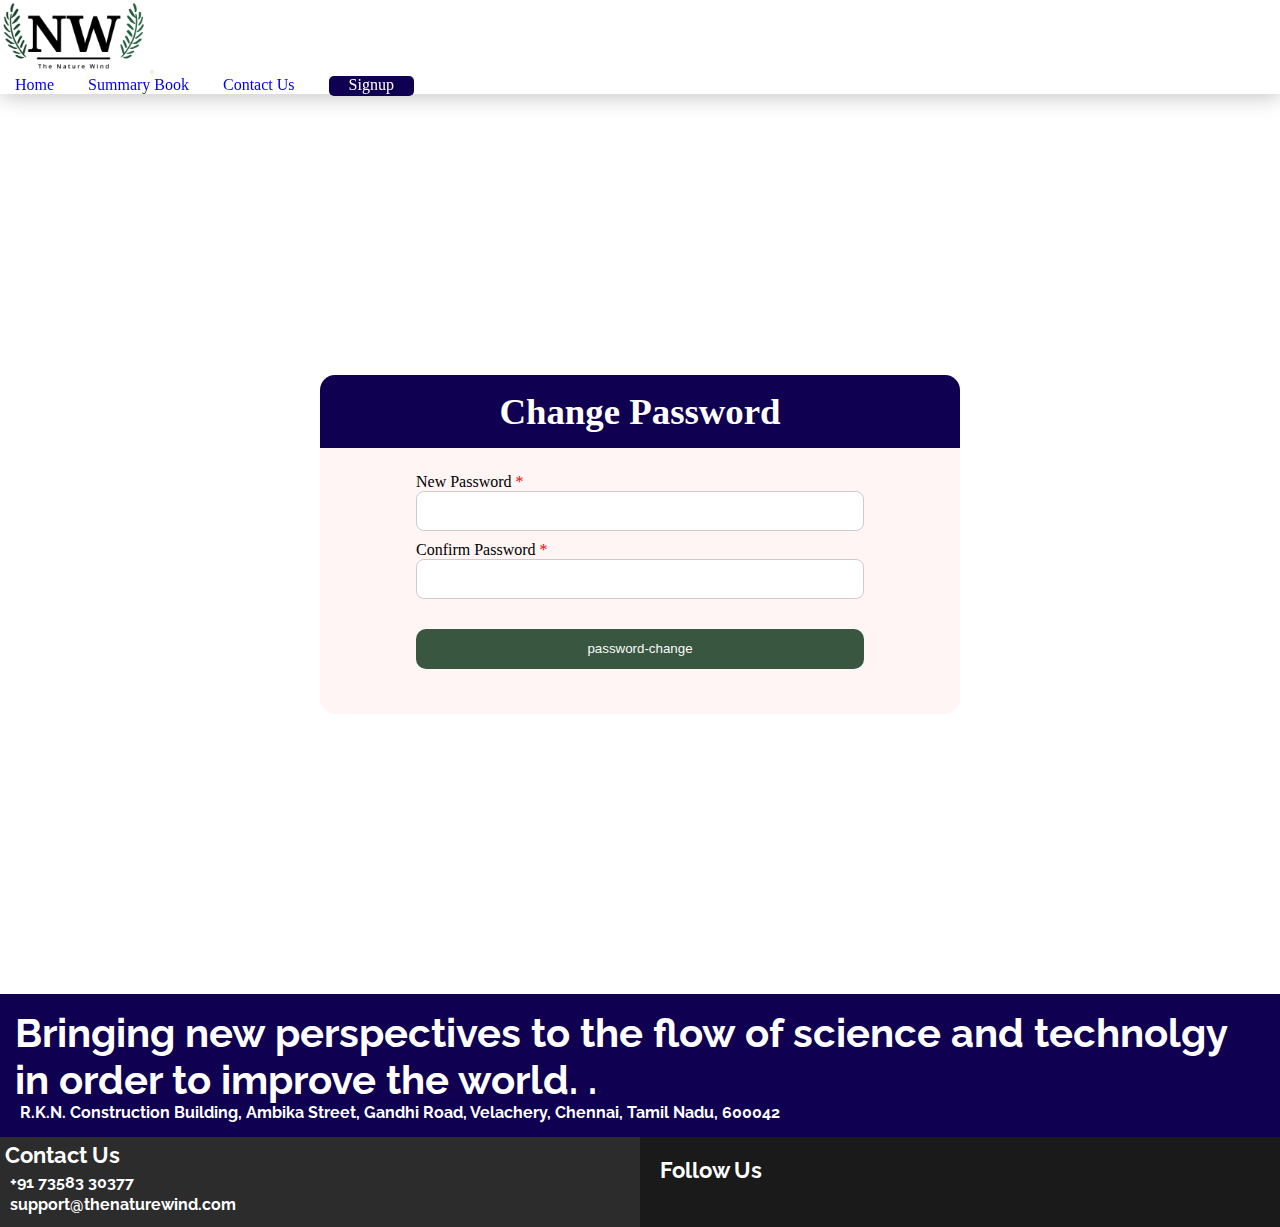
<file: changepassword.html>
<html>
    <head>
		<meta charset="UTF-8" />
		<meta http-equiv="X-UA-Compatible" content="IE=edge" />
		<meta name="viewport" content="width=device-width, initial-scale=1.0" />
		<title>theNatureWind</title>
		<!-- favicon -->
		<link
			rel="shortcut icon"
			type="image/x-icon"
			href=" Images/favicon.ico"
		/>
		<!-- CSS files -->
		<link rel="stylesheet" href=" CSS/common.css" />
		<link rel="stylesheet" href="CSS/form.css" />
		<!-- bootstrap -->
		<link href="https://cdn.jsdelivr.net/npm/bootstrap@5.1.3/dist/css/bootstrap.min.css" rel="stylesheet" integrity="sha384-1BmE4kWBq78iYhFldvKuhfTAU6auU8tT94WrHftjDbrCEXSU1oBoqyl2QvZ6jIW3" crossorigin="anonymous">
		<script src="https://cdn.jsdelivr.net/npm/bootstrap@5.1.3/dist/js/bootstrap.bundle.min.js" integrity="sha384-ka7Sk0Gln4gmtz2MlQnikT1wXgYsOg+OMhuP+IlRH9sENBO0LRn5q+8nbTov4+1p" crossorigin="anonymous"></script>
		<link rel="stylesheet" href="https://cdn.jsdelivr.net/npm/bootstrap-icons@1.8.1/font/bootstrap-icons.css">
		<!-- fontawesome -->
		<link
			rel="stylesheet"
			href="https://pro.fontawesome.com/releases/v5.10.0/css/all.css"
			integrity="sha384-AYmEC3Yw5cVb3ZcuHtOA93w35dYTsvhLPVnYs9eStHfGJvOvKxVfELGroGkvsg+p"
			crossorigin="anonymous"
		/>
		<!-- google fonts -->
		<link rel="preconnect" href="https://fonts.googleapis.com" />
		<link rel="preconnect" href="https://fonts.gstatic.com" crossorigin />
		<link href="https://fonts.googleapis.com/css2?family=Cormorant+Garamond:wght@700&family=Playfair+Display:wght@400;700&family=Raleway:wght@100&family=Sacramento&family=Sirin+Stencil&display=swap" rel="stylesheet" />
		
		<!-- JS links -->
		<script src="JS/import.js"></script>
    </head>
    <body>
        <nav class="navbar navbar-expand-lg navbar-light ">
			<div class="container-fluid">
				<!-- Logo -->
			
				<a href="/" class="navbar-brand">
					<img src="Images/transparentlogo.png" alt="logo" class="logo d-inline-block align-text-top"   />
				</a>
			
			<button class="navbar-toggler" type="button" data-bs-toggle="collapse" data-bs-target="#navbarNavDropdown" aria-controls="navbarNavDropdown" aria-expanded="false" aria-label="Toggle navigation">
				<i class="fa fa-bars fa-2x"></i>
			</button>
			<div class="collapse navbar-collapse " id="navbarNavDropdown" style="flex-grow:unset;">
				<div class="navbar-nav d-flex">
				<a href="/" class="links nav-link"> Home </a>
				<a href="summaryBook.html" class="links nav-link"> Summary Book </a>
				<a href="contactUs.html" class="links nav-link"> Contact Us </a>
				<a href="signUp.html" class="links login nav-link last">Signup</a>
				</div>
				
			</div>
			</div>
		</nav>
		<!-- Body of Website -->
		<div class="body">
			<div class="content">
				<div class="account">
					<div class="heading">
						<h3>Change Password</h3>
					</div>
					<form action="#">
						<div class="pass">
							<label for="password">New Password <span class="required">*</span></label>
							<input type="password" name="password" required>
						</div>
						<div class="conpass">
							<label for="confirmPassword" >Confirm Password <span class="required">*</span> </label>
							<input type="password" name="confirmPassword" required>
						</div>

						<div class="submit">
							<input type="submit" value="password-change" />
						</div>
					</form>
				</div>
			</div>
		</div>

		<!--Footer of website-->
		<div data-include="footer.html"></div>

    </body>
</html>
</file>
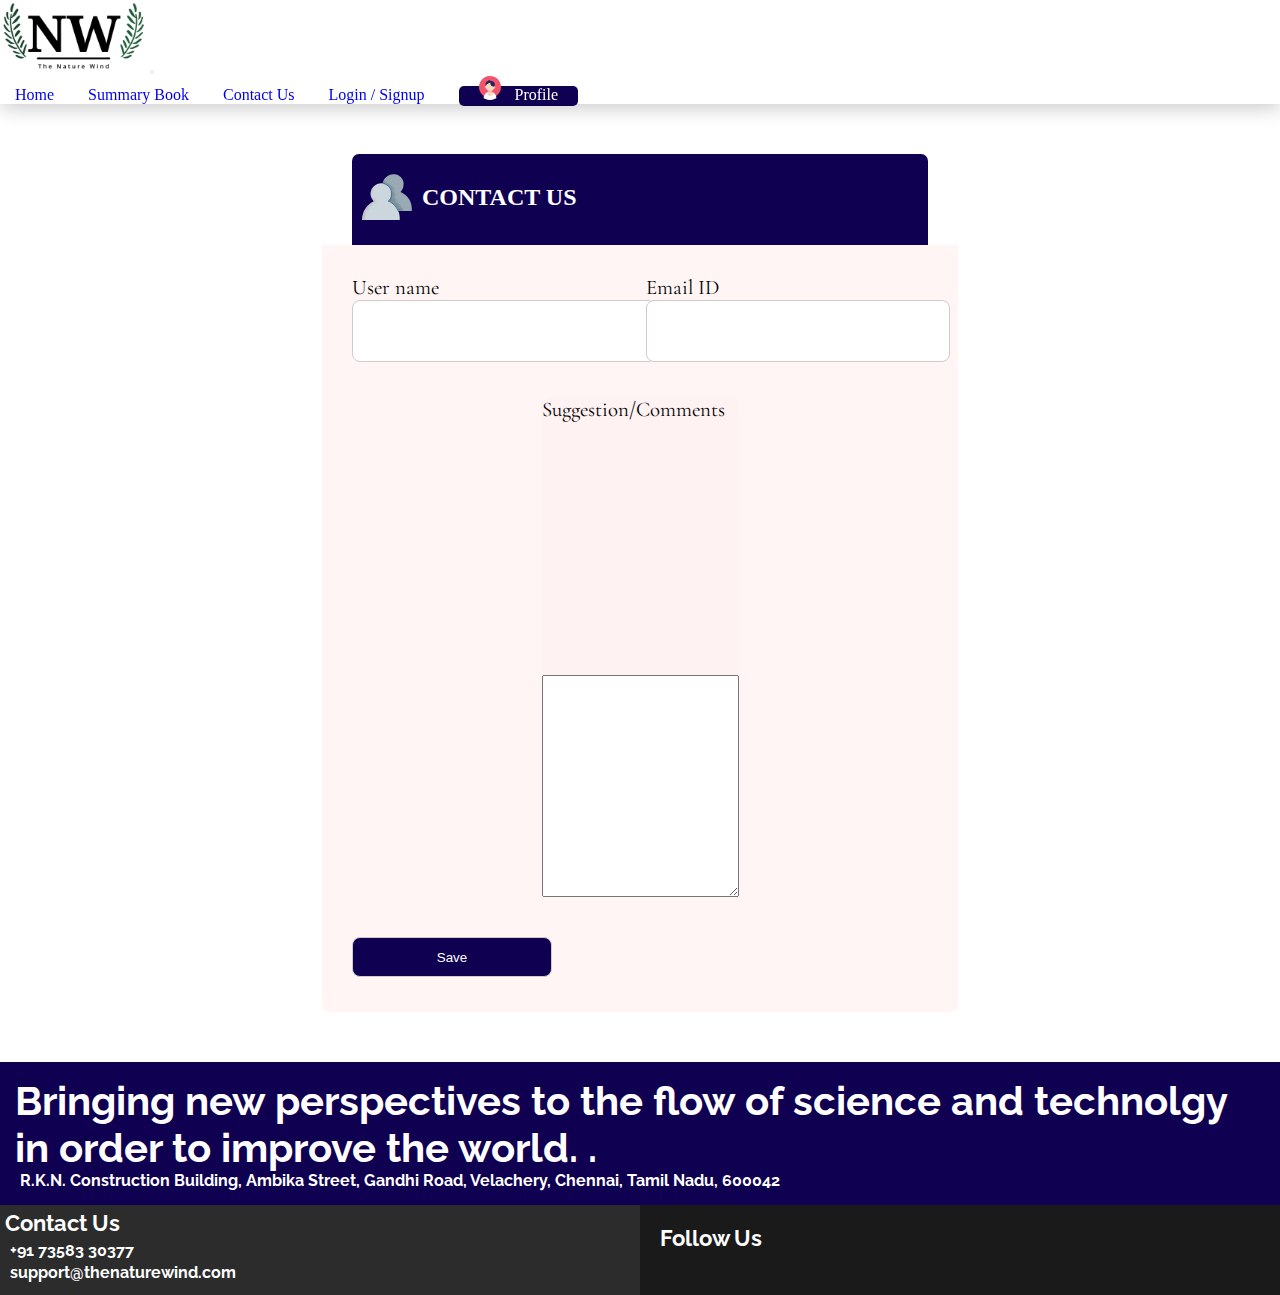
<file: contactUs.html>
<!DOCTYPE html>
<html lang="en">
	<head>
		<meta charset="UTF-8" />
		<meta http-equiv="X-UA-Compatible" content="IE=edge" />
		<meta name="viewport" content="width=device-width, initial-scale=1.0" />
		<title>theNatureWind</title>
		<!-- favicon -->
		<link
			rel="shortcut icon"
			type="image/x-icon"
			href=" Images/favicon.ico"
		/>
		<!-- CSS files -->
		<link rel="stylesheet" href=" CSS/common.css" />
		<link rel="stylesheet" href=" CSS/contactUs.css" />
		<!-- bootstrap -->
		<link href="https://cdn.jsdelivr.net/npm/bootstrap@5.1.3/dist/css/bootstrap.min.css" rel="stylesheet" integrity="sha384-1BmE4kWBq78iYhFldvKuhfTAU6auU8tT94WrHftjDbrCEXSU1oBoqyl2QvZ6jIW3" crossorigin="anonymous">
		<script src="https://cdn.jsdelivr.net/npm/bootstrap@5.1.3/dist/js/bootstrap.bundle.min.js" integrity="sha384-ka7Sk0Gln4gmtz2MlQnikT1wXgYsOg+OMhuP+IlRH9sENBO0LRn5q+8nbTov4+1p" crossorigin="anonymous"></script>
		
		<!-- fontawesome -->
		<link
			rel="stylesheet"
			href="https://pro.fontawesome.com/releases/v5.10.0/css/all.css"
			integrity="sha384-AYmEC3Yw5cVb3ZcuHtOA93w35dYTsvhLPVnYs9eStHfGJvOvKxVfELGroGkvsg+p"
			crossorigin="anonymous"
		/>
		<!-- google fonts -->
		<link rel="preconnect" href="https://fonts.googleapis.com" />
		<link rel="preconnect" href="https://fonts.gstatic.com" crossorigin />
		<link
			href="https://fonts.googleapis.com/css2?family=Cormorant+Garamond:wght@700&family=Playfair+Display:wght@400;700&family=Raleway:wght@100&family=Sacramento&family=Sirin+Stencil&display=swap"
			rel="stylesheet"
		/>
		<!-- JS links -->
		<script src="JS/import.js"></script>
	</head>
	<body>
		<!-- Header of Website -->
		<nav class="navbar navbar-expand-lg navbar-light ">
			<div class="container-fluid">
				<!-- Logo -->
			
				<a href="/" class="navbar-brand">
					<img src="Images/transparentlogo.png" alt="logo" class="logo d-inline-block align-text-top"   />
				</a>
			
			<button class="navbar-toggler" type="button" data-bs-toggle="collapse" data-bs-target="#navbarNavDropdown" aria-controls="navbarNavDropdown" aria-expanded="false" aria-label="Toggle navigation">
				<i class="fa fa-bars fa-2x"></i>
			</button>
			<div class="collapse navbar-collapse " id="navbarNavDropdown" style="flex-grow:unset;">
				<div class="navbar-nav d-flex">
				<a href="/" class="links nav-link"> Home </a>
				<a href="summaryBook.html" class="links nav-link"> Summary Book </a>
				<a href="contactUs.html" class="links nav-link"> Contact Us </a>
				<a href="signIn.html" class="links login nav-link"> Login / Signup </a>
				<a href="mySummaries.html" class="links profile nav-link">
					<img src=" Images/avatar.svg" alt="profile" class="avatar" width="22px" />
					Profile
				</a>
				</div>
				
			</div>
			</div>
		</nav>
		
		<!-- Body of Website -->
		<div class="body-contactus form">
			<div class="summarybook heading">
				<div>
					<img src="Images/ContactIcon.svg" alt="Contact Icon" />
				<h2>Contact Us</h2>
				</div>
			</div>
			<form action="#" method="get">
				<div class="info">
				<div class="username">
					<label for="name">User name</label>
					<input type="text" name="name" class="input" />
				</div>
				<div class="email">
					<label for="email">Email ID</label>
					<input type="email" name="email" class="input" />
				</div>	
				</div>
				
				<div class="comment">
					<label for="comment">Suggestion/Comments</label>
					<textarea name="comment" class="input"></textarea>
				</div>
				<div class="submit">
					<input type="submit" value="Save"/>
				</div>
			</form>
		</div>

		
		<!-- Footer of Website -->
		<div data-include="footer.html"></div>

	</body>
</html>
</file>
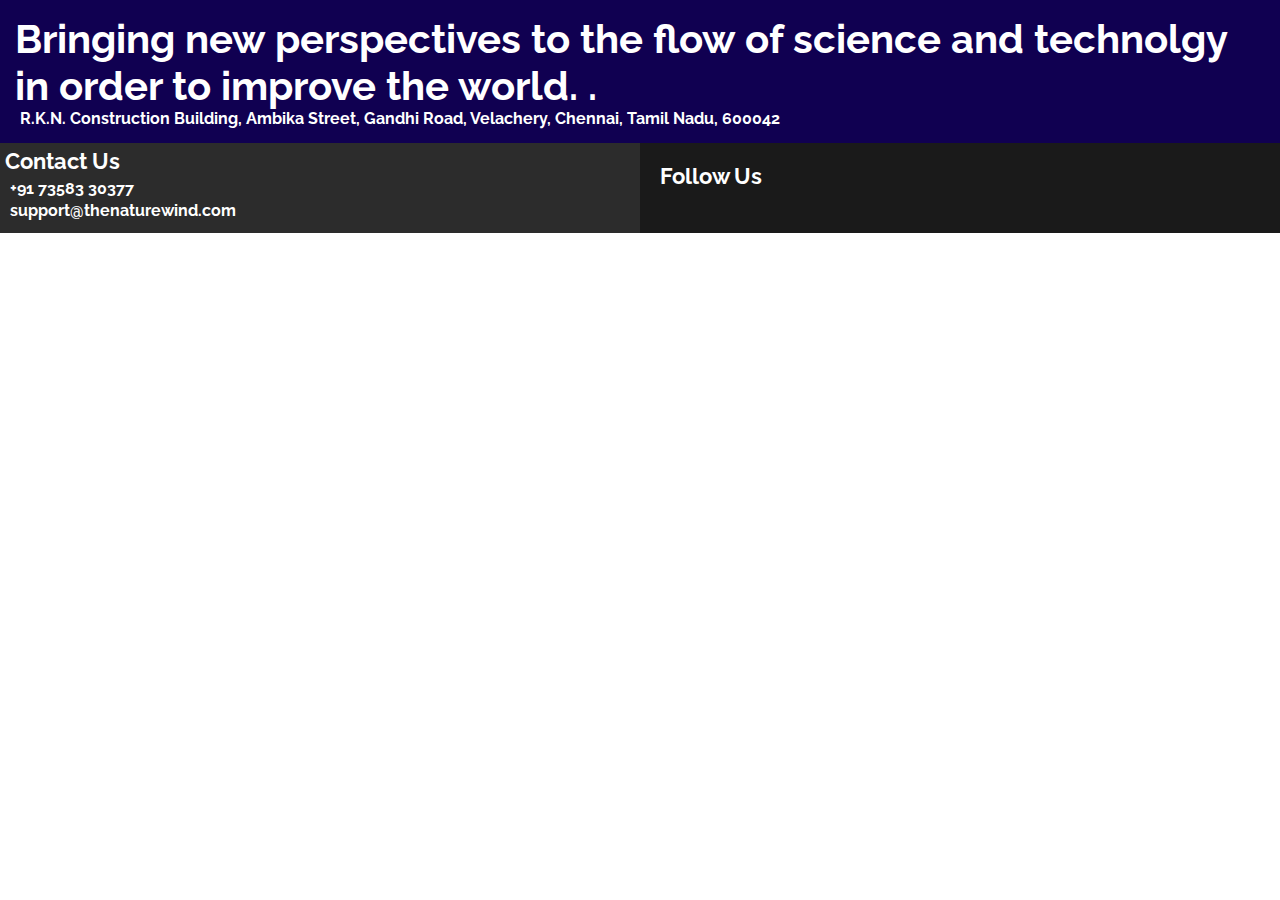
<file: footer.html>
<!DOCTYPE html>
<html lang="en">
	<head>
		<meta charset="UTF-8" />
		<meta http-equiv="X-UA-Compatible" content="IE=edge" />
		<meta name="viewport" content="width=device-width, initial-scale=1.0" />
		<title>theNatureWind</title>
		<!-- favicon -->
		<link
			rel="shortcut icon"
			type="image/x-icon"
			href=" Images/favicon.ico"
		/>
		<!-- CSS files -->
		<link rel="stylesheet" href=" CSS/common.css" />
		<!-- bootstrap -->
		<link href="https://cdn.jsdelivr.net/npm/bootstrap@5.1.3/dist/css/bootstrap.min.css" rel="stylesheet" integrity="sha384-1BmE4kWBq78iYhFldvKuhfTAU6auU8tT94WrHftjDbrCEXSU1oBoqyl2QvZ6jIW3" crossorigin="anonymous">
		<script src="https://cdn.jsdelivr.net/npm/bootstrap@5.1.3/dist/js/bootstrap.bundle.min.js" integrity="sha384-ka7Sk0Gln4gmtz2MlQnikT1wXgYsOg+OMhuP+IlRH9sENBO0LRn5q+8nbTov4+1p" crossorigin="anonymous"></script>
		
		<!-- fontawesome -->
		<link
			rel="stylesheet"
			href="https://pro.fontawesome.com/releases/v5.10.0/css/all.css"
			integrity="sha384-AYmEC3Yw5cVb3ZcuHtOA93w35dYTsvhLPVnYs9eStHfGJvOvKxVfELGroGkvsg+p"
			crossorigin="anonymous"
		/>
		<!-- google fonts -->
		<link rel="preconnect" href="https://fonts.googleapis.com" />
		<link rel="preconnect" href="https://fonts.gstatic.com" crossorigin />
		<link
			href="https://fonts.googleapis.com/css2?family=Cormorant+Garamond:wght@700&family=Playfair+Display:wght@400;700&family=Raleway:wght@100&family=Sacramento&family=Sirin+Stencil&display=swap"
			rel="stylesheet"
		/>
	</head>
	<body>
		<!-- Footer of Website -->
		<div class="footer">
			<!-- Contact Info -->
			<div class="contact">
				<p class="footer-titles">Contact Us</p>
				<p class="mobile">
					<a href="tel:+91 73583 30377">
						<i class="fas fa-phone-alt icon"></i>
						+91 73583 30377
					</a>
				</p>
				<p class="email">
					<a href="mailto:support@thenaturewind.com">
						<i class="fas fa-at icon"></i>
						support@thenaturewind.com
					</a>
				</p>
			</div>
			<!-- Moto and Location -->
			<div class="mid-section">
				<p class="moto">
					Bringing new perspectives to the flow of science and
					technolgy in order to improve the world.  .
				</p>
				<p class="location">
					<a
						href="https://www.google.com/maps/place/RKN+Construction/@12.9843765,80.2287367,17z/data=!3m1!4b1!4m5!3m4!1s0x3a525dede4585dbd:0xa0887272d479084d!8m2!3d12.9843788!4d80.2309665"
					>
						<i class="fas fa-map-marker-alt icon"></i>
						R.K.N. Construction Building, Ambika Street, Gandhi
						Road, Velachery, Chennai, Tamil Nadu, 600042
					</a>
				</p>
			</div>
			<!-- Links to Social Media Platforms -->
			<div class="social-media">
				<p class="footer-titles">Follow Us</p>
				<a
					href="https://www.linkedin.com/company/thenaturewind/"
					class="social"
				>
					<i class="fab fa-linkedin-in"></i>
				</a>
				<a href="#" class="social">
					<i class="fab fa-tumblr"></i>
				</a>
				<a
					href="https://www.facebook.com/thenaturewind/"
					class="social"
				>
					<i class="fab fa-facebook-f"></i>
				</a>
				<a href="#" class="social">
					<i class="fab fa-instagram"></i>
				</a>
			</div>
		</div>
	</body>
</html>
</file>
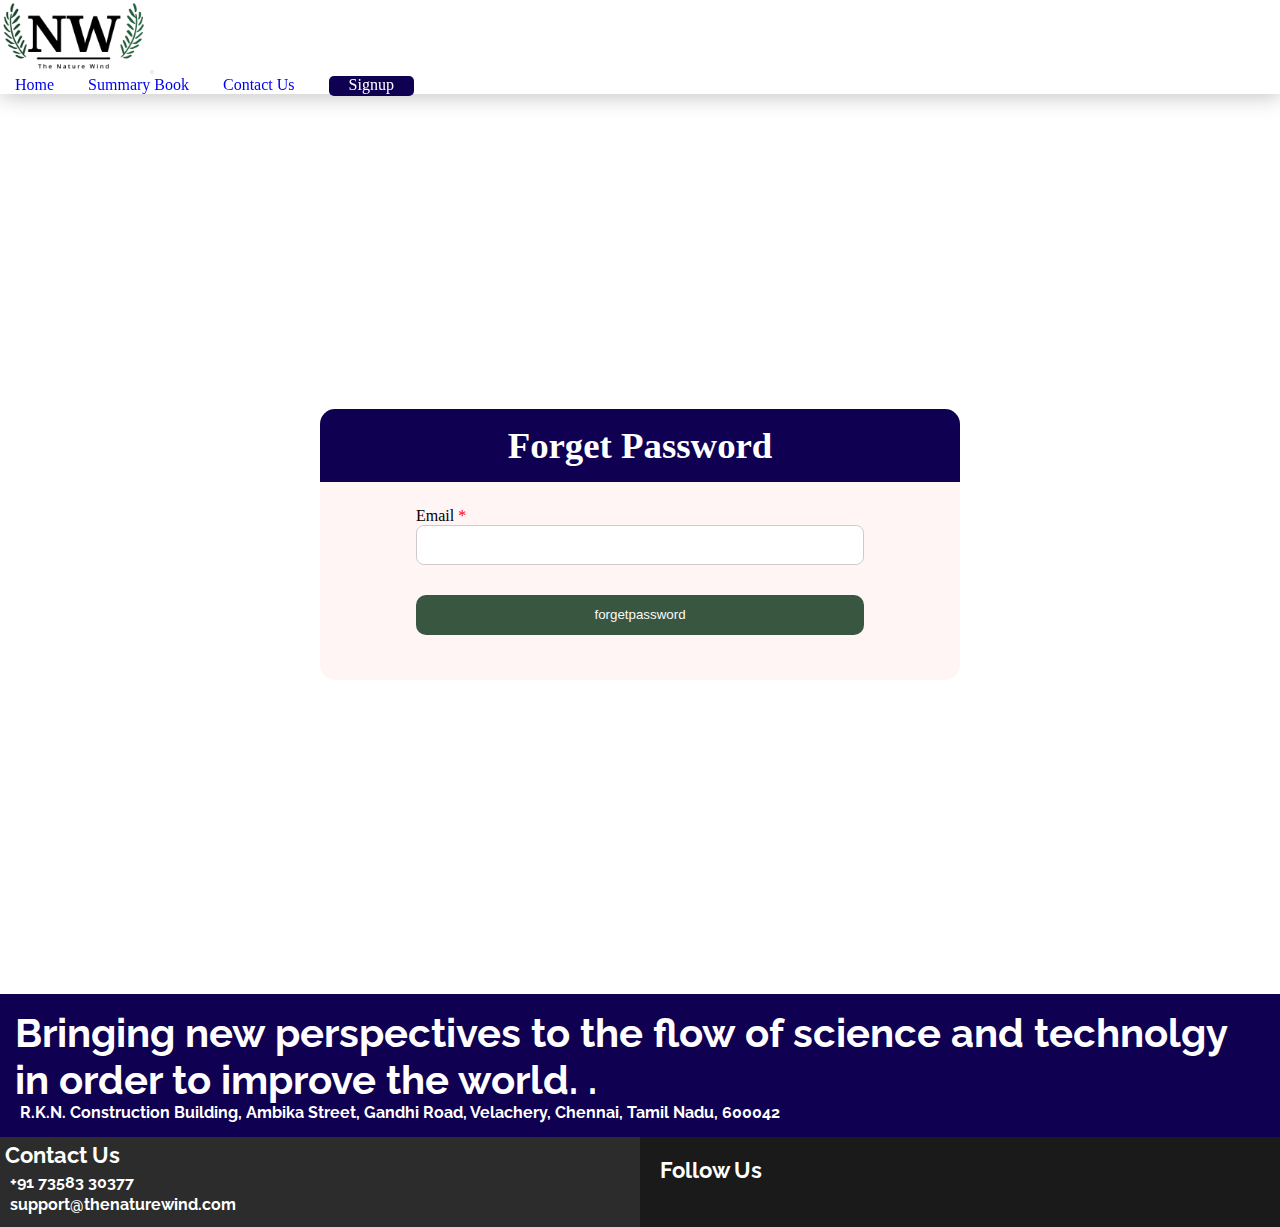
<file: forgetpassword.html>
<html>
    <head>
		<meta charset="UTF-8" />
		<meta http-equiv="X-UA-Compatible" content="IE=edge" />
		<meta name="viewport" content="width=device-width, initial-scale=1.0" />
		<title>theNatureWind</title>
		<!-- favicon -->
		<link
			rel="shortcut icon"
			type="image/x-icon"
			href=" Images/favicon.ico"
		/>
		<!-- CSS files -->
		<link rel="stylesheet" href=" CSS/common.css" />
		<link rel="stylesheet" href="CSS/form.css" />
		<!-- bootstrap -->
		<link href="https://cdn.jsdelivr.net/npm/bootstrap@5.1.3/dist/css/bootstrap.min.css" rel="stylesheet" integrity="sha384-1BmE4kWBq78iYhFldvKuhfTAU6auU8tT94WrHftjDbrCEXSU1oBoqyl2QvZ6jIW3" crossorigin="anonymous">
		<script src="https://cdn.jsdelivr.net/npm/bootstrap@5.1.3/dist/js/bootstrap.bundle.min.js" integrity="sha384-ka7Sk0Gln4gmtz2MlQnikT1wXgYsOg+OMhuP+IlRH9sENBO0LRn5q+8nbTov4+1p" crossorigin="anonymous"></script>
		<link rel="stylesheet" href="https://cdn.jsdelivr.net/npm/bootstrap-icons@1.8.1/font/bootstrap-icons.css">
		<!-- fontawesome -->
		<link
			rel="stylesheet"
			href="https://pro.fontawesome.com/releases/v5.10.0/css/all.css"
			integrity="sha384-AYmEC3Yw5cVb3ZcuHtOA93w35dYTsvhLPVnYs9eStHfGJvOvKxVfELGroGkvsg+p"
			crossorigin="anonymous"
		/>
		<!-- google fonts -->
		<link rel="preconnect" href="https://fonts.googleapis.com" />
		<link rel="preconnect" href="https://fonts.gstatic.com" crossorigin />
		<link href="https://fonts.googleapis.com/css2?family=Cormorant+Garamond:wght@700&family=Playfair+Display:wght@400;700&family=Raleway:wght@100&family=Sacramento&family=Sirin+Stencil&display=swap" rel="stylesheet" />
		
		<!-- JS links -->
		<script src="JS/import.js"></script>
    </head>
    <body>
        <nav class="navbar navbar-expand-lg navbar-light ">
			<div class="container-fluid">
				<!-- Logo -->
			
				<a href="/" class="navbar-brand">
					<img src="Images/transparentlogo.png" alt="logo" class="logo d-inline-block align-text-top"   />
				</a>
			
			<button class="navbar-toggler" type="button" data-bs-toggle="collapse" data-bs-target="#navbarNavDropdown" aria-controls="navbarNavDropdown" aria-expanded="false" aria-label="Toggle navigation">
				<i class="fa fa-bars fa-2x"></i>
			</button>
			<div class="collapse navbar-collapse " id="navbarNavDropdown" style="flex-grow:unset;">
				<div class="navbar-nav d-flex">
				<a href="/" class="links nav-link"> Home </a>
				<a href="summaryBook.html" class="links nav-link"> Summary Book </a>
				<a href="contactUs.html" class="links nav-link"> Contact Us </a>
				<a href="signUp.html" class="links login nav-link last">Signup</a>
				</div>
				
			</div>
			</div>
		</nav>
		<!-- Body of Website -->
		<div class="body">
			<div class="content">
				<div class="account">
					<div class="heading">
						<h3>Forget Password</h3>
					</div>
					<form action="#">
						<div class="email">
							<label for="email"> Email <span class="required">*</span></label>
							<input type="email" name="email" required>
						</div>
						<div class="submit">
							<input type="submit" value="forgetpassword" />
						</div>
					</form>
				</div>
			</div>
		</div>

		<!--Footer of website-->
		<div data-include="footer.html"></div>

    </body>
</html>
</file>
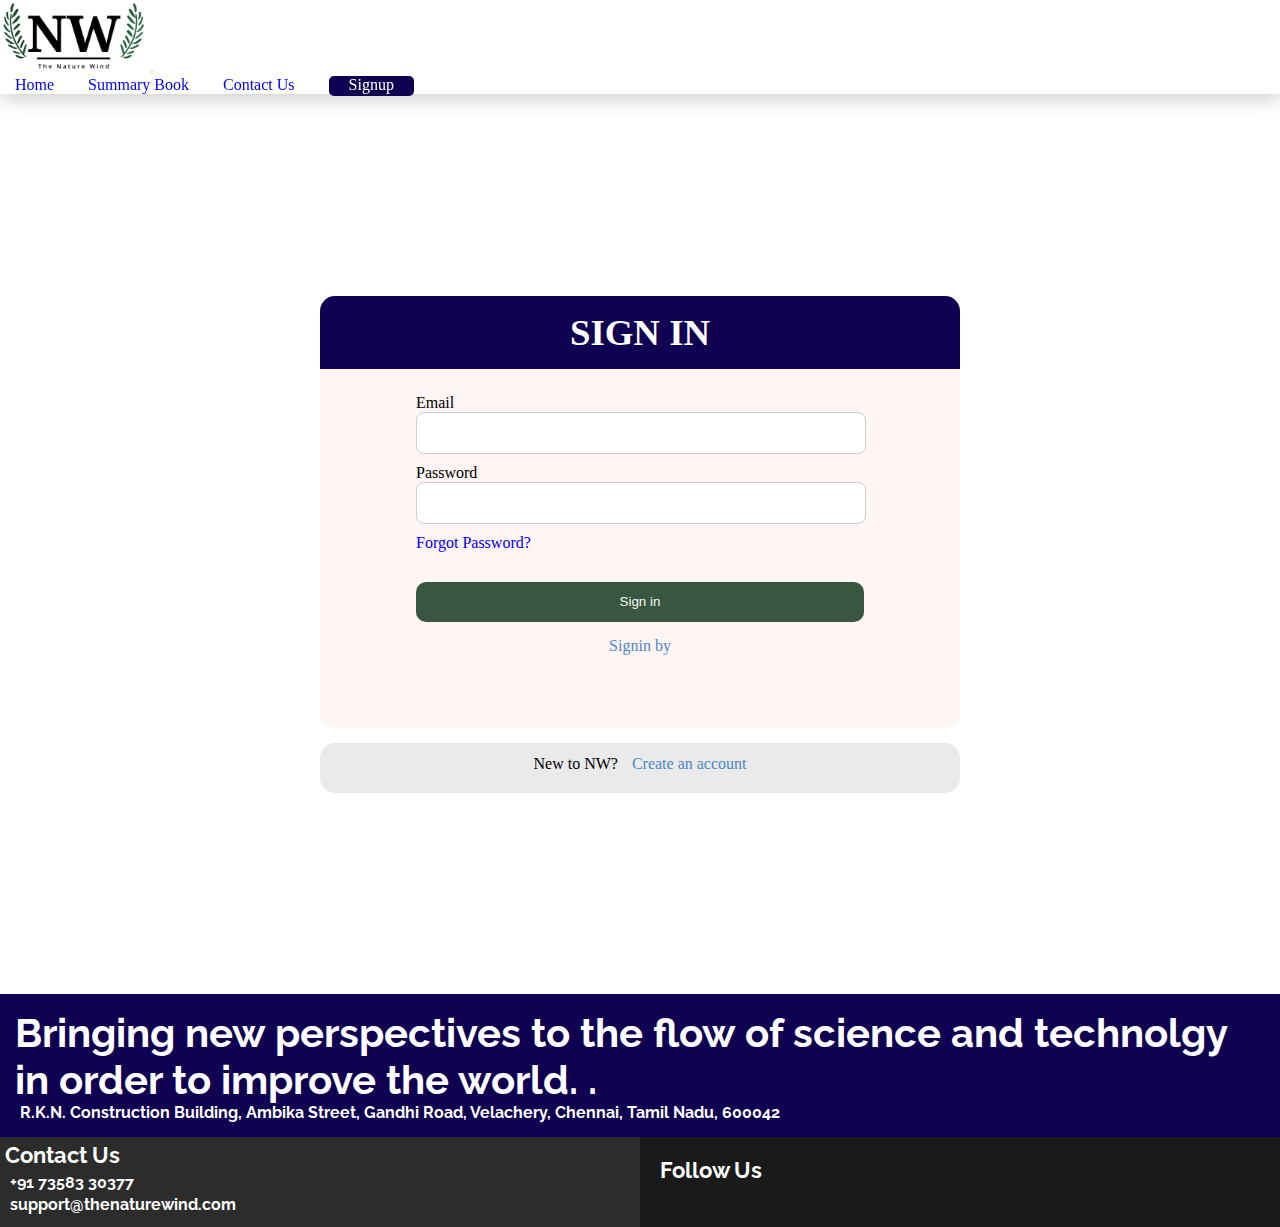
<file: signIn.html>
<!DOCTYPE html>
<html lang="en">
	<head>
		<meta charset="UTF-8" />
		<meta http-equiv="X-UA-Compatible" content="IE=edge" />
		<meta name="viewport" content="width=device-width, initial-scale=1.0" />
		<title>theNatureWind</title>
		<!-- favicon -->
		<link
			rel="shortcut icon"
			type="image/x-icon"
			href=" Images/favicon.ico"
		/>
		<!-- CSS files -->
		<link rel="stylesheet" href=" CSS/common.css" />
		<link rel="stylesheet" href="CSS/form.css" />
		<!-- bootstrap -->
		<link href="https://cdn.jsdelivr.net/npm/bootstrap@5.1.3/dist/css/bootstrap.min.css" rel="stylesheet" integrity="sha384-1BmE4kWBq78iYhFldvKuhfTAU6auU8tT94WrHftjDbrCEXSU1oBoqyl2QvZ6jIW3" crossorigin="anonymous">
		<script src="https://cdn.jsdelivr.net/npm/bootstrap@5.1.3/dist/js/bootstrap.bundle.min.js" integrity="sha384-ka7Sk0Gln4gmtz2MlQnikT1wXgYsOg+OMhuP+IlRH9sENBO0LRn5q+8nbTov4+1p" crossorigin="anonymous"></script>
		<link rel="stylesheet" href="https://cdn.jsdelivr.net/npm/bootstrap-icons@1.8.1/font/bootstrap-icons.css">
		<!-- fontawesome -->
		<link
			rel="stylesheet"
			href="https://pro.fontawesome.com/releases/v5.10.0/css/all.css"
			integrity="sha384-AYmEC3Yw5cVb3ZcuHtOA93w35dYTsvhLPVnYs9eStHfGJvOvKxVfELGroGkvsg+p"
			crossorigin="anonymous"
		/>
		<!-- google fonts -->
		<link rel="preconnect" href="https://fonts.googleapis.com" />
		<link rel="preconnect" href="https://fonts.gstatic.com" crossorigin />
		<link
			href="https://fonts.googleapis.com/css2?family=Cormorant+Garamond:wght@700&family=Playfair+Display:wght@400;700&family=Raleway:wght@100&family=Sacramento&family=Sirin+Stencil&display=swap"
			rel="stylesheet"
		/>
		<!-- JS links -->
		<script src="JS/import.js"></script>
	</head>
	<body>
		<!-- Header of Website -->
		<nav class="navbar navbar-expand-lg navbar-light ">
			<div class="container-fluid">
				<!-- Logo -->
			
				<a href="/" class="navbar-brand">
					<img src="Images/transparentlogo.png" alt="logo" class="logo d-inline-block align-text-top"   />
				</a>
			
			<button class="navbar-toggler" type="button" data-bs-toggle="collapse" data-bs-target="#navbarNavDropdown" aria-controls="navbarNavDropdown" aria-expanded="false" aria-label="Toggle navigation">
				<i class="fa fa-bars fa-2x"></i>
			</button>
			<div class="collapse navbar-collapse " id="navbarNavDropdown" style="flex-grow:unset;">
				<div class="navbar-nav d-flex">
				<a href="/" class="links nav-link"> Home </a>
				<a href="summaryBook.html" class="links nav-link"> Summary Book </a>
				<a href="contactUs.html" class="links nav-link"> Contact Us </a>
				<a href="signUp.html" class="links login nav-link last">Signup</a>
				</div>
				
			</div>
			</div>
		</nav>
		
		<!-- Body of Website -->
		<div class="body">
			<div class="content">
				<div class="account">
					<div class="heading">
					<h3>SIGN IN</h3>
					</div>
					<form action="#">
						<div class="user">
							<label for="userid">Email</label>
							<input type="text" name="userid" >
						</div>
						<div class="pass">
							<label for="password">Password</label>
							<input type="password" name="password" />
						</div>
						<div class="forgot">
							<a href="forgetpassword.html">Forgot Password?</a>
						</div>
						<div class="submit">
							<input type="submit" value="Sign in" />
						</div>
						<div class="signin">
							<p>Signin by</p>
							<div class="icons">
								<a href="#">
									<i class="fab fa-google fa-2x icon"></i>
								</a>
								<a href="#">
									<i class="fab fa-facebook fa-2x icon"></i>
								</a>
								<a href="#">
									<i class="fab fa-linkedin fa-2x icon"></i>
								</a>
							</div>
						</div>
					</form>
				</div>
				<div class="Signup">
					<p>
						New to NW?
						<a href="./signUp.html">Create an account</a>
					</p>
				</div>
			</div>
		</div>
		<!-- Footer of Website -->
		<div data-include="footer.html"></div>
	</body>
</html>
</file>
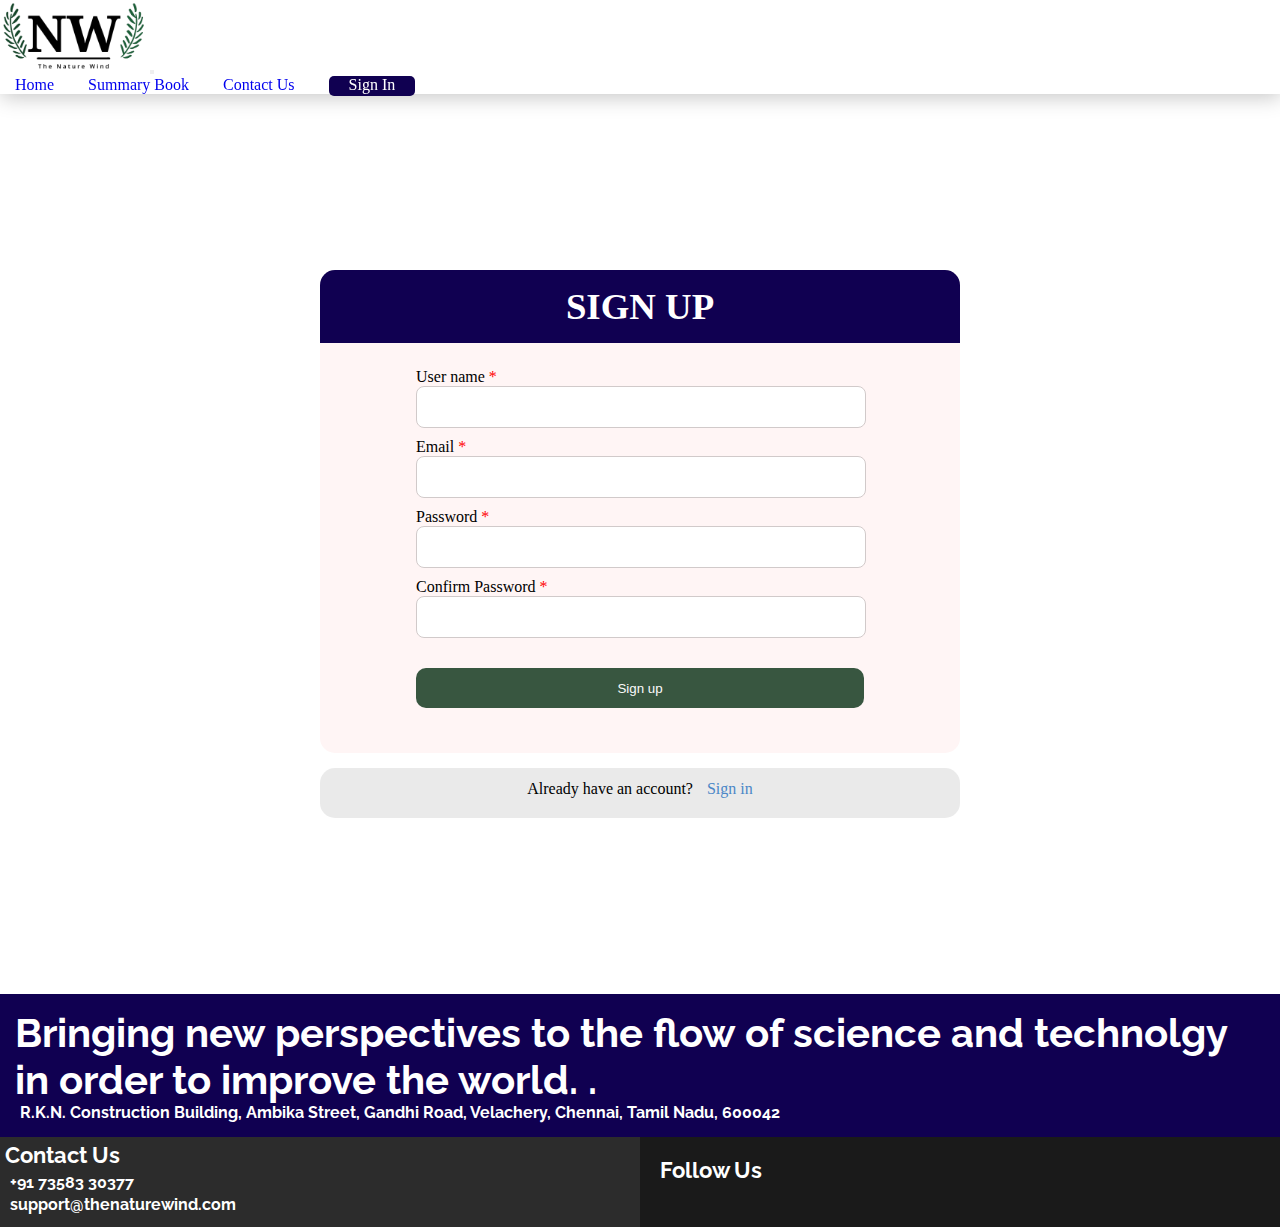
<file: signUp.html>
<!DOCTYPE html>
<html lang="en">
	<head>
		<meta charset="UTF-8" />
		<meta http-equiv="X-UA-Compatible" content="IE=edge" />
		<meta name="viewport" content="width=device-width, initial-scale=1.0" />
		<title>theNatureWind</title>
		<!-- favicon -->
		<link
			rel="shortcut icon"
			type="image/x-icon"
			href=" Images/favicon.ico"
		/>
		<!-- CSS files -->
		<link rel="stylesheet" href=" CSS/common.css" />
		<link rel="stylesheet" href="CSS/form.css" />
		<!-- bootstrap -->
		<link href="https://cdn.jsdelivr.net/npm/bootstrap@5.1.3/dist/css/bootstrap.min.css" rel="stylesheet" integrity="sha384-1BmE4kWBq78iYhFldvKuhfTAU6auU8tT94WrHftjDbrCEXSU1oBoqyl2QvZ6jIW3" crossorigin="anonymous">
		<script src="https://cdn.jsdelivr.net/npm/bootstrap@5.1.3/dist/js/bootstrap.bundle.min.js" integrity="sha384-ka7Sk0Gln4gmtz2MlQnikT1wXgYsOg+OMhuP+IlRH9sENBO0LRn5q+8nbTov4+1p" crossorigin="anonymous"></script>
		
		<!-- fontawesome -->
		<link
			rel="stylesheet"
			href="https://pro.fontawesome.com/releases/v5.10.0/css/all.css"
			integrity="sha384-AYmEC3Yw5cVb3ZcuHtOA93w35dYTsvhLPVnYs9eStHfGJvOvKxVfELGroGkvsg+p"
			crossorigin="anonymous"
		/>
		<!-- google fonts -->
		<link rel="preconnect" href="https://fonts.googleapis.com" />
		<link rel="preconnect" href="https://fonts.gstatic.com" crossorigin />
		<link
			href="https://fonts.googleapis.com/css2?family=Cormorant+Garamond:wght@700&family=Playfair+Display:wght@400;700&family=Raleway:wght@100&family=Sacramento&family=Sirin+Stencil&display=swap"
			rel="stylesheet"
		/>
		<!-- JS links -->
		<script src="JS/import.js"></script>
	</head>
	<body>
		<!-- Header of Website -->
		<nav class="navbar navbar-expand-lg navbar-light ">
			<div class="container-fluid">
				<!-- Logo -->
			
				<a href="/" class="navbar-brand">
					<img src="Images/transparentlogo.png" alt="logo" class="logo d-inline-block align-text-top"   />
				</a>
			
			<button class="navbar-toggler" type="button" data-bs-toggle="collapse" data-bs-target="#navbarNavDropdown" aria-controls="navbarNavDropdown" aria-expanded="false" aria-label="Toggle navigation">
				<i class="fa fa-bars fa-2x"></i>
			</button>
			<div class="collapse navbar-collapse " id="navbarNavDropdown" style="flex-grow:unset;">
				<div class="navbar-nav d-flex">
				<a href="/" class="links nav-link"> Home </a>
				<a href="summaryBook.html" class="links nav-link"> Summary Book </a>
				<a href="contactUs.html" class="links nav-link"> Contact Us </a>
				<a href="signIn.html" class="links login nav-link last">Sign In</a>
				</div>
				
			</div>
			</div>
		</nav>
		<!-- Body of Website -->
		<div class="body">
			
			<div class="content">
				<div class="account">
					<div class="heading">
						<h3>SIGN UP</h3>
					</div>
					<form action="#">
						<div class="user">
							<label for="userid"> User name <span class="required">*</span> </label>
							<input type="text" name="userid" required>
						</div>
						<div class="email">
							<label for="email"> Email <span class="required">*</span></label>
							<input type="email" name="email" required>
						</div>
						<div class="pass">
							<label for="password"> Password <span class="required">*</span></label>
							<input type="password" name="password" required>
						</div>
						<div class="conpass">
							<label for="confirmPassword" >Confirm Password <span class="required">*</span> </label>
							<input type="password" name="confirmPassword" required>
						</div>

						<div class="submit">
							<input type="submit" value="Sign up" />
						</div>
					</form>
				</div>
				<div class="Signin">
					<p>
						Already have an account?
						<a href="./signIn.html">Sign in</a>
					</p>
				</div>
			</div>
		</div>
		<!-- Footer of Website -->
		<div data-include="footer.html"></div>
	</body>
</html>
</file>
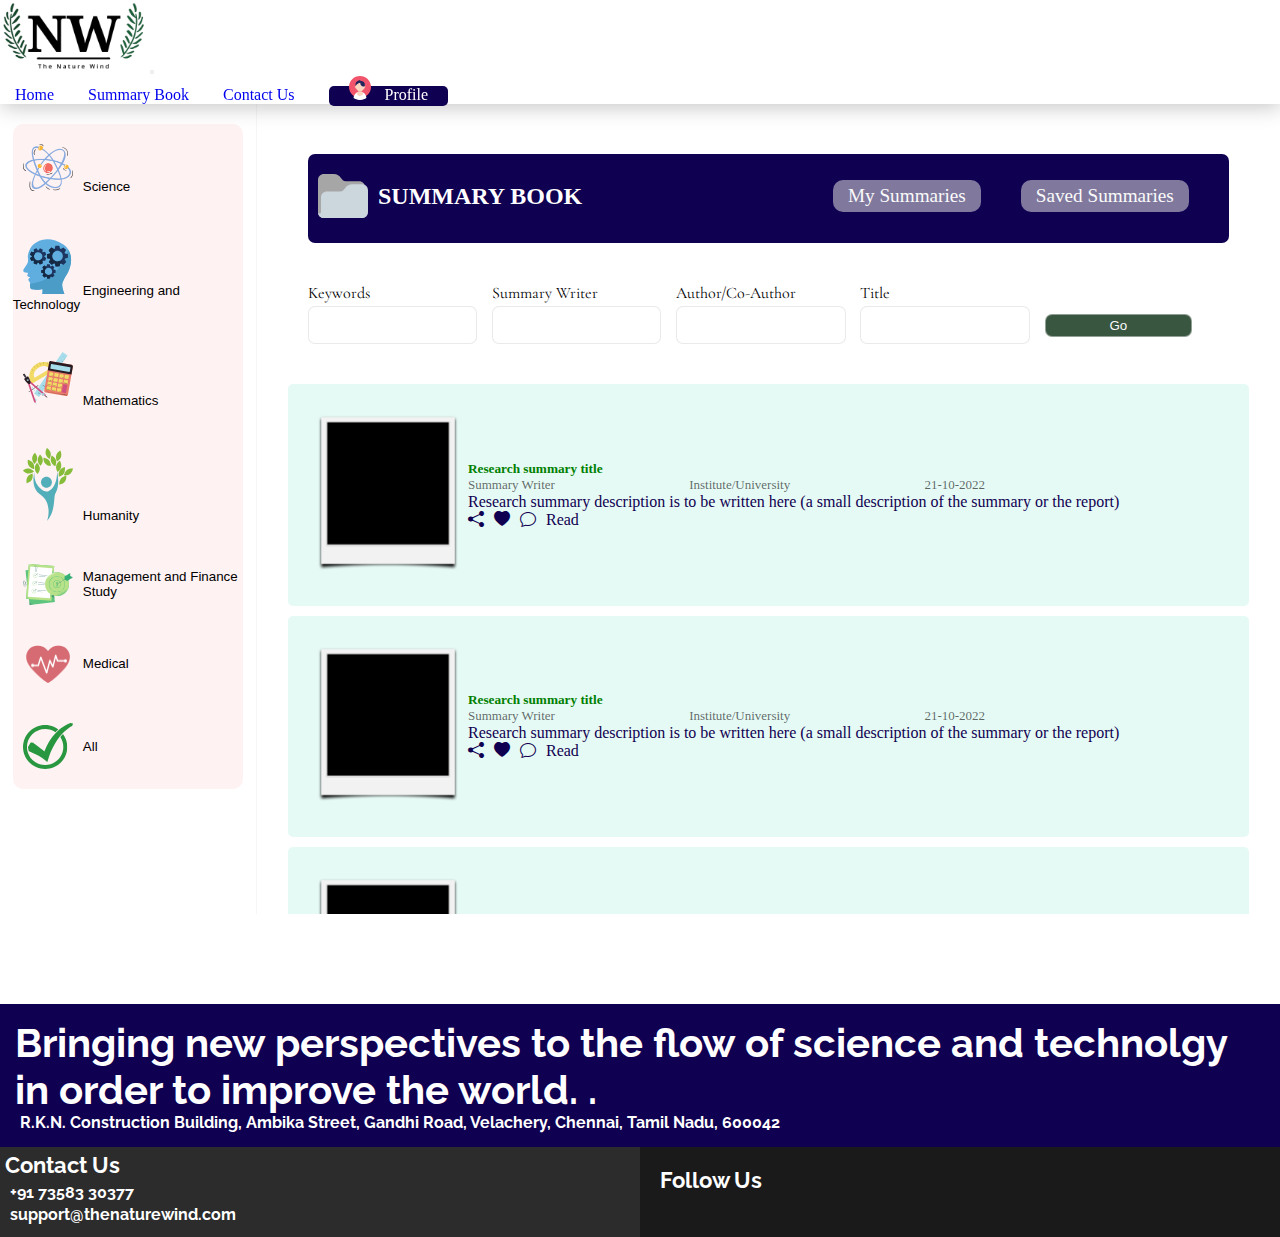
<file: summaryBook.html>
<!DOCTYPE html>
<html lang="en">
	<head>
		<meta charset="UTF-8" />
		<meta http-equiv="X-UA-Compatible" content="IE=edge" />
		<meta name="viewport" content="width=device-width, initial-scale=1.0" />
		<title>theNatureWind</title>
		<!-- favicon -->
		<link
			rel="shortcut icon"
			type="image/x-icon"
			href=" Images/favicon.ico"
		/>
		<!-- CSS files -->
		<link rel="stylesheet" href=" CSS/common.css" />
		<link rel="stylesheet" href=" CSS/summaryBook.css" />
		<!-- bootstrap -->
		<link href="https://cdn.jsdelivr.net/npm/bootstrap@5.1.3/dist/css/bootstrap.min.css" rel="stylesheet" integrity="sha384-1BmE4kWBq78iYhFldvKuhfTAU6auU8tT94WrHftjDbrCEXSU1oBoqyl2QvZ6jIW3" crossorigin="anonymous">
		<script src="https://cdn.jsdelivr.net/npm/bootstrap@5.1.3/dist/js/bootstrap.bundle.min.js" integrity="sha384-ka7Sk0Gln4gmtz2MlQnikT1wXgYsOg+OMhuP+IlRH9sENBO0LRn5q+8nbTov4+1p" crossorigin="anonymous"></script>
		<link rel="stylesheet" href="https://cdn.jsdelivr.net/npm/bootstrap-icons@1.8.1/font/bootstrap-icons.css">
		<!-- fontawesome -->
		<link
			rel="stylesheet"
			href="https://pro.fontawesome.com/releases/v5.10.0/css/all.css"
			integrity="sha384-AYmEC3Yw5cVb3ZcuHtOA93w35dYTsvhLPVnYs9eStHfGJvOvKxVfELGroGkvsg+p"
			crossorigin="anonymous"
		/>
		<!-- google fonts -->
		<link rel="preconnect" href="https://fonts.googleapis.com" />
		<link rel="preconnect" href="https://fonts.gstatic.com" crossorigin />
		<link
			href="https://fonts.googleapis.com/css2?family=Cormorant+Garamond:wght@700&family=Playfair+Display:wght@400;700&family=Raleway:wght@100&family=Sacramento&family=Sirin+Stencil&display=swap"
			rel="stylesheet"
		/>
		<!-- JS links -->
		<script src="JS/import.js"></script>
	</head>
	<body>
		<!-- Header of Website -->
		<nav class="navbar navbar-expand-lg navbar-light ">
			<div class="container-fluid">
				<!-- Logo -->
			
				<a href="/" class="navbar-brand">
					<img src="Images/transparentlogo.png" alt="logo" class="logo d-inline-block align-text-top"   />
				</a>
			
			<button class="navbar-toggler" type="button" data-bs-toggle="collapse" data-bs-target="#navbarNavDropdown" aria-controls="navbarNavDropdown" aria-expanded="false" aria-label="Toggle navigation">
				<i class="fa fa-bars fa-2x"></i>
			</button>
			<div class="collapse navbar-collapse " id="navbarNavDropdown" style="flex-grow:unset;">
				<div class="navbar-nav d-flex">
				<a href="/" class="links nav-link"> Home </a>
				<a href="summaryBook.html" class="links nav-link"> Summary Book </a>
				<a href="contactUs.html" class="links nav-link"> Contact Us </a>
				<a href="mySummaries.html" class="links profile nav-link">
					<img src=" Images/avatar.svg" alt="profile" class="avatar" width="22px" />
					Profile
				</a>
				</div>
				
			</div>
			</div>
		</nav>
		
		<!-- Body of Website -->

		<div class="body">
			<div class="sidebar">
				<div class="side-content"> 
					<ul>
						<li class="button">
					<button class="title"><img src=" Images/science.png" alt="Science" />Science</button>
					</li>
					<li class="button">
					<button class="title"><img src=" Images/engineering.svg" alt="Engineering and Technology"/>Engineering and Technology</button>
				</li>
				<li class="button">
					<button class="title"><img src=" Images/mathematics.svg" alt="Mathematics" />Mathematics</button>
				</li>
				<li class="button">
					<button class="title"><img src=" Images/humanity.svg" alt="Humanity" />Humanity</button>
				</li>
				<li class="button">
					<img
						src=" Images/finance.svg"
						alt="Management and Finance Study"
					/>
					<button class="title">Management and Finance Study</button>
				</li>
				<li class="button">
					<img src=" Images/medical.png" alt="Medical" />
					<button class="title">Medical</button>
				</li>
				<li class="button">
					<img src=" Images/all.svg" alt="All" />
					<button class="title">All</button>
				</li>
					</ul>
					
				
				

				</div>
				
				

			</div>
			<!-- Searching -->
			<div class="main overflow-auto">
				<div class="summarybook">
					<div>
						<img src=" Images/FolderIcon.svg" alt="Folder Icon" />
					<h2>Summary Book </h2>
					</div>
					<div class="summary-type">
						<a href="./mySummaries.html">My Summaries</a>
					<a href="./savedSummaries.html">Saved Summaries</a>
					</div>
					
					
				</div>
				<form action="#" class="search">
					<div class="keywords">
						<label for="keywords">Keywords</label>
						<br />
						<input type="text" name="keywords" />
					</div>
					<div class="writer">
						<label for="writer">Summary Writer</label>
						<br />
						<input type="text" name="writer" />
					</div>
					<div class="author">
						<label for="author">Author/Co-Author</label>
						<br />
						<input type="text" name="author" />
					</div>
					<div class="title">
						<label for="title">Title</label>
						<br />
						<input type="text" name="title" />
					</div>
					<div class="submit">
						<br />
						<input type="submit" value="Go" />
					</div>
				</form>

				<!-- Summary Links -->
				<div class="summary">
					<div class="generalinfo">
						<img src=" Images/summarycover.png" alt="" />
						
					</div>
					<div class="summaryinfo">
						<h5>Research summary title</h5>
						<div class="meta">
							<p>Summary Writer</p>
							<p>Institute/University</p>
							<p> 21-10-2022</p>
						</div>
						<p class="description">
							Research summary description is to be written here
							(a small description of the summary or the report)
						</p>
						<div class="functions">
							<a href="#"><i class="bi bi-share-fill"></i></a>
							<a href=""><i class="bi bi-heart-fill"></i></a>
							<a href=""><i class="bi bi-chat"></i></a>
						<a href="#" class="read">Read</a>
						</div>
					</div>
				</div>
				<div class="summary">
					<div class="generalinfo">
						<img src=" Images/summarycover.png" alt="" />
						
					</div>
					<div class="summaryinfo">
						<h5>Research summary title</h5>
						<div class="meta">
							<p>Summary Writer</p>
							<p>Institute/University</p>
							<p> 21-10-2022</p>
						</div>
						<p class="description">
							Research summary description is to be written here
							(a small description of the summary or the report)
						</p>
						<div class="functions">
							<a href="#"><i class="bi bi-share-fill"></i></a>
							<a href=""><i class="bi bi-heart-fill"></i></a>
							<a href=""><i class="bi bi-chat"></i></a>
						<a href="#" class="read">Read</a>
						</div>
					</div>
				</div>
				<div class="summary">
					<div class="generalinfo">
						<img src=" Images/summarycover.png" alt="" />
						
					</div>
					<div class="summaryinfo">
						<h5>Research summary title</h5>
						<div class="meta">
							<p>Summary Writer</p>
							<p>Institute/University</p>
							<p> 21-10-2022</p>
						</div>
						<p class="description">
							Research summary description is to be written here
							(a small description of the summary or the report)
						</p>
						<div class="functions">
							<a href="#"><i class="bi bi-share-fill"></i></a>
							<a href=""><i class="bi bi-heart-fill"></i></a>
							<a href=""><i class="bi bi-chat"></i></a>
						<a href="#" class="read">Read</a>
						</div>
					</div>
				</div>
				<div class="summary">
					<div class="generalinfo">
						<img src=" Images/summarycover.png" alt="" />
						
					</div>
					<div class="summaryinfo">
						<h5>Research summary title</h5>
						<div class="meta">
							<p>Summary Writer</p>
							<p>Institute/University</p>
							<p> 21-10-2022</p>
						</div>
						<p class="description">
							Research summary description is to be written here
							(a small description of the summary or the report)
						</p>
						<div class="functions">
							<a href="#"><i class="bi bi-share-fill"></i></a>
							<a href=""><i class="bi bi-heart-fill"></i></a>
							<a href=""><i class="bi bi-chat"></i></a>
						<a href="#" class="read">Read</a>
						</div>
					</div>
				</div>
				
			</div>
		</div>
		<!-- Footer of Website -->
		<div data-include="footer.html"></div>
	</body>
</html>
</file>
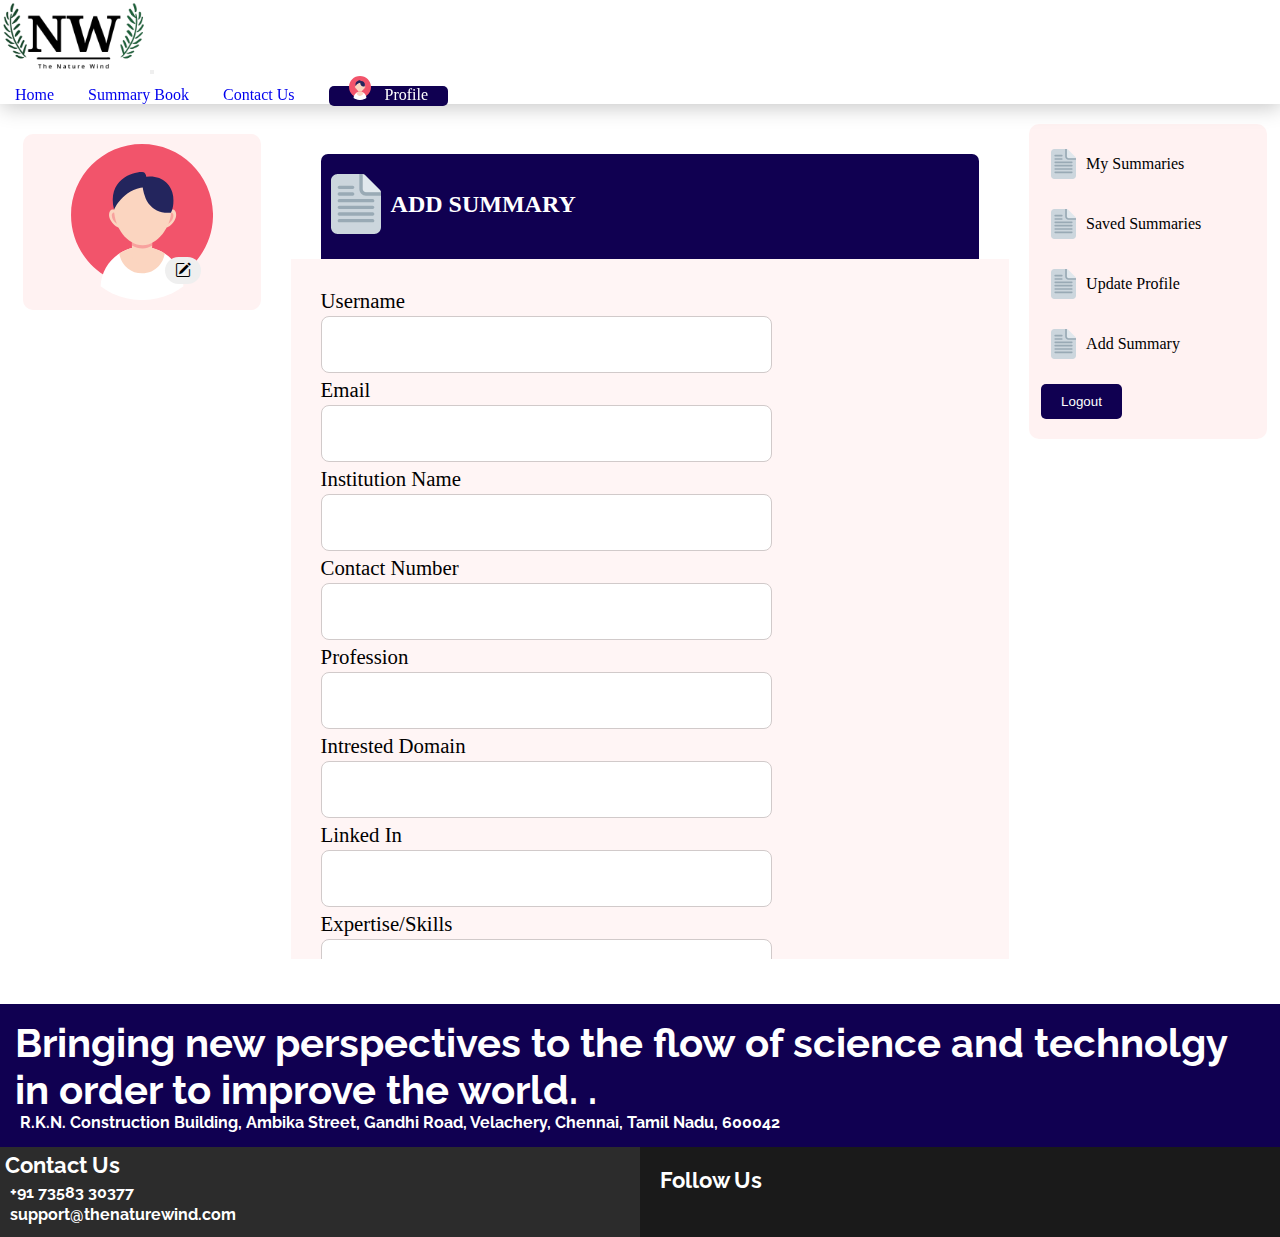
<file: updateProfile.html>
<!DOCTYPE html>
<html lang="en">
	<head>
		<meta charset="UTF-8" />
		<meta http-equiv="X-UA-Compatible" content="IE=edge" />
		<meta name="viewport" content="width=device-width, initial-scale=1.0" />
		<title>theNatureWind</title>
		<!-- favicon -->
		<link
			rel="shortcut icon"
			type="image/x-icon"
			href=" Images/favicon.ico"
		/>
		<!-- CSS files -->
		<link rel="stylesheet" href=" CSS/common.css" />
		<link rel="stylesheet" href=" CSS/updateProfile.css" />
		<!-- bootstrap -->
		<link href="https://cdn.jsdelivr.net/npm/bootstrap@5.1.3/dist/css/bootstrap.min.css" rel="stylesheet" integrity="sha384-1BmE4kWBq78iYhFldvKuhfTAU6auU8tT94WrHftjDbrCEXSU1oBoqyl2QvZ6jIW3" crossorigin="anonymous">
		<script src="https://cdn.jsdelivr.net/npm/bootstrap@5.1.3/dist/js/bootstrap.bundle.min.js" integrity="sha384-ka7Sk0Gln4gmtz2MlQnikT1wXgYsOg+OMhuP+IlRH9sENBO0LRn5q+8nbTov4+1p" crossorigin="anonymous"></script>
		<link rel="stylesheet" href="https://cdn.jsdelivr.net/npm/bootstrap-icons@1.8.1/font/bootstrap-icons.css">
		<!-- fontawesome -->
		<link
			rel="stylesheet"
			href="https://pro.fontawesome.com/releases/v5.10.0/css/all.css"
			integrity="sha384-AYmEC3Yw5cVb3ZcuHtOA93w35dYTsvhLPVnYs9eStHfGJvOvKxVfELGroGkvsg+p"
			crossorigin="anonymous"
		/>
		<!-- google fonts -->
		<link rel="preconnect" href="https://fonts.googleapis.com" />
		<link rel="preconnect" href="https://fonts.gstatic.com" crossorigin />
		<link
			href="https://fonts.googleapis.com/css2?family=Cormorant+Garamond:wght@700&family=Playfair+Display:wght@400;700&family=Raleway:wght@100&family=Sacramento&family=Sirin+Stencil&display=swap"
			rel="stylesheet"
		/>
		<!-- JS links -->
		<script src="JS/import.js"></script>
	</head>
	<body>
		<!-- Header of Website -->
		<nav class="navbar navbar-expand-lg navbar-light ">
			<div class="container-fluid">
				<!-- Logo -->
			
				<a href="/" class="navbar-brand">
					<img src="Images/transparentlogo.png" alt="logo" class="logo d-inline-block align-text-top"   />
				</a>
			
			<button class="navbar-toggler" type="button" data-bs-toggle="collapse" data-bs-target="#navbarNavDropdown" aria-controls="navbarNavDropdown" aria-expanded="false" aria-label="Toggle navigation">
				<i class="fa fa-bars fa-2x"></i>
			</button>
			<div class="collapse navbar-collapse " id="navbarNavDropdown" style="flex-grow:unset;">
				<div class="navbar-nav d-flex">
				<a href="/" class="links nav-link"> Home </a>
				<a href="summaryBook.html" class="links nav-link"> Summary Book </a>
				<a href="contactUs.html" class="links nav-link"> Contact Us </a>
				<a href="mySummaries.html" class="links profile nav-link">
					<img src=" Images/avatar.svg" alt="profile" class="avatar" width="22px" />
					Profile
				</a>
				</div>
				
			</div>
			</div>
		</nav>
		<!-- Body of Website -->
		<div class="body">
			<div class="profile edit-profile">
				<div class="side-content">
					<div class="img">
						<img src=" Images/avatar.svg" alt="" />
						<button> <i class="bi bi-pencil-square"></i> </button>
					</div>
					
					
				</div>
				
			</div>

			<div class=" summaries form">
				
				<div class="summarybook heading">
					<div>
						<img src=" Images/PaperIcon.svg" alt="Folder Icon" />
						<h2>Add Summary</h2>
					</div>
				</div>
				<form action="#" method="get">
					<div class="name">
						<label for="name">Username</label>
						<br />
						<input type="text" name="name" />
					</div>
					<div class="email">
						<label for="email">Email</label>
						<br />
						<input type="email" name="email" />
					</div>
					<div class="institute">
						<label for="institute">Institution Name</label>
						<br />
						<input type="text" name="institute" />
					</div>
					<div class="phone">
						<label for="phone">Contact Number</label>
						<br />
						<input type="tel" name="phone" />
					</div>
					<div class="job">
						<label for="job">Profession</label>
						<br />
						<input type="text" name="job" />
					</div>
					<div class="domain">
						<label for="domain">Intrested Domain</label>
						<br />
						<input type="text" name="domain" />
					</div>
					<div class="IN">
						<label for="IN">Linked In</label>
						<br />
						<input type="text" name="IN" />
					</div>
					<div class="skills">
						<label for="skills">Expertise/Skills</label>
						<br />
						<input type="text" name="skills" />
					</div>

					<div class="submit">
						<input type="submit" value="Save" />
					</div>
				</form>
			</div>

			<div class="side-links">
				<div class="side-content">
					<div class="link">
						<img src=" Images/PaperIcon.svg" alt="" />
						<a href="./mySummaries.html">My Summaries</a>
					</div>
					<div class="link">
						<img src=" Images/PaperIcon.svg" alt="" />
						<a href="./savedSummaries.html">Saved Summaries</a>
					</div>
					<div class="link">
						<img src=" Images/PaperIcon.svg" alt="" />
						<a href="./updateProfile.html">Update Profile</a>
					</div>
					<div class="link">
						<img src=" Images/PaperIcon.svg" alt="" />
						<a href="./addSummary.html">Add Summary</a>
					</div>
					<div class="link">
						<button>Logout</button>
					</div>
				</div>
				
			</div>
		</div>

		<!-- Footer of Website -->
		<div data-include="footer.html"></div>
	</body>
</html>
</file>
<file: CSS/common.css>
*{
    padding: 0%;
    margin: 0;
}
body{
    overflow-x:hidden;
    min-height: 90vh;
}
body::-webkit-scrollbar{
    display: none;
}
a{
    text-decoration: none !important;
}
.required{
    color: red;
}
.body{
    display: flex;
    justify-content: space-between;
    width: 100vw;
    height: 100vh;
    overflow: hidden;
    z-index: 0;
}
/* Header Styling */
.navbar{
    box-shadow: 1px 3px 20px rgba(0, 0, 0, 0.233);
    position: sticky;
    top: 0;
    background-color: white;
    z-index: 9;
}
.navbar .container-fluid{
    width: 90vw!important;
    max-height: 100%;
}
.nav-link{
    margin-top: auto;
    margin-bottom: auto;
}

.navbar .navbar-nav a{
    font-size: 16px;
    margin: 0px 15px;
    border-bottom: solid 3px transparent;
    max-height: 100%;
}
.navbar .navbar-nav a:hover{
    border-bottom: 3px solid;
}
.navbar  img{
    max-height: 8vh;
}
.navbar .navbar-nav a:last-child{
    padding-left: 20px;
    padding-right: 20px;
    background-color: #100051;
    color: white;
    border-radius: 5px;
}
.collapse{
    background-color: white;
}
.avatar{
    margin-right: 10px;
}
/* Carousel */
.owl-carousel .item a{
    color: #1a1a1a;
    width: fit-content;
    margin: 10px auto;

}
.owl-carousel{
    padding: 20px 60px;
    background-color: #ececec;
    margin: auto;
    height: fit-content;
}
.owl-carousel .item{
    margin: auto !important;
    background-color: rgb(255, 255, 255);
    border-radius: 5px;
    padding: 20px!important;
    max-height: 100%;
}
.owl-dots{
    display: none;
}
.owl-nav span{
    padding: 0px !important;
    margin: 0;
    font-size: 30px;
    position: relative;
    line-height: 10px;
    color: ivory;
    
}
.owl-nav  button{

    height: 30px;
    width: 30px;
    
    background-color: #c7bbbb !important;
}
.owl-nav button:hover{
    background-color: #a099b9 !important;
}
.owl-nav .owl-prev{
    left: 1%;
    top: 26%;
    position: absolute;  
}
.owl-nav .owl-next{
    right: 1%;
    top: 26%;
    position: absolute;
    
}

/* Sidebar */
.sidebar{
    height: 90vh;
    z-index: 0;
    width: 20vw;
}
.main{
    height: 90vh;
    z-index: 0;
    width: 80vw;
    overflow: hidden;
}

.side-content{
    background-color: rgb(255, 242, 242);
    max-width: 90%;
    margin: 20px auto;
    border-radius: 10px;
}
/* Summary */
.body .sidebar{
    border-right: 1px solid rgba(0, 0, 0, 0.034);
   
}
.body .sidebar li{
    list-style: none;
    padding: 20px 0px;
}
.body .sidebar li a{
    text-decoration: none;
}
.summary{
    display: flex;
    background-color:rgb(230, 250, 245);
    margin: 10px auto;
    width: 90%;
    color: #100051;
    border-radius: 5px;
    padding: 20px;
    align-items: center;
}
.summary .meta{
    display: grid;
    grid-template-columns: auto auto auto;
    font-size: 13px;
    color: rgba(0, 0, 0, 0.603);
}
.summary img{
    width: 160px;
}
.summary .functions{
    display: flex;
}
.summary .functions a{
    text-decoration: none;
    color: #100051;
    font-size: 16px;
    margin-right: 10px;
}
.summary .summaryinfo h5{
    color: green;
}


/*Right sidebar links*/

.side-links{
    width: 300px;
}
.link{
    display: flex;
    max-width: 90%;
    margin: auto;
    padding: 10px;
    align-items: center;
}
.link:first-child{
    padding-top: 20px;
}
.link:last-child{
    padding-bottom: 20px;
}

.link a{
    text-align: left;
    color: black;
}
.link img{
    width: 25px;
    margin: 5px 10px;
}
.link button{
    border: none;
    background-color: #100051;
    padding: 10px 20px ;
    color: white;
    border-radius: 5px;
}
/* center bar heading */
.body .summaries{
    overflow: auto;
    width: 65%;
    height: 95vh;
}

.summarybook {
    background-color: #100051;
    color: #ffffff;      
    width: 90%;
    display: flex;
    align-items: center;
    justify-content: space-between;
    margin: 50px auto 10px auto;
    border-radius: 7px;
    position: relative;
    padding: 10px 0 15px;
}
.summarybook h2{
    text-transform:uppercase;
    
}

.summarybook img{
    width: 50px;
    margin: 10px;
    bottom: 25px;
    left: 40px;
}

.summarybook div{
    display: flex;
    align-items: center;
}

/*Profile*/

.body .profile{
    padding: 10px;
    width: 300px;
    text-align: center;
    color: #000000;
}

.body .profile .img, .body .profile .info{
    padding: 10px 30px;
    border-radius: 10px;
    margin: auto;
}

.body .profile .img img{
    width: 80%;
    margin: auto;
}

.body .profile .info{
    padding: 25px 0;
}

.body .profile .info p{
    margin: 0 0 7px;
    font-size: 12px;
}
.body .profile .info p:last-of-type{
margin-bottom: 20px;
}
.body .profile .info span{
    padding: 5px;
    border-radius: 10px;
}

.body .profile .info span a{
    text-decoration: none;
    color: black;
    margin: 0 7px;
}

.body .profile .info span a:hover{
    color:rgb(39, 51, 42);
}
.edit-profile .img{
    position: relative;
}

.edit-profile .img button{
    border: none;
    border-radius: 50px;

    padding: 5px;
    position: absolute;
    top: 70%;
    right: 25%;

}
.edit-profile .img button i{
    margin: auto;
    padding: 5px;
    line-height: 0px;
    font-size: 1rem;
}
/* search form */
.body .summaries form{
    width: 90%;
    padding: 20px 30px;
    margin: 20px auto;
    display: grid;
    grid-template-columns: 1fr 1fr 1fr 1fr 0.5fr;
    border-radius: 7px;
}

.body .summaries form input{
    align-items: center;
    width: 80%;
    border: 1px solid #d9d9d98e;
    border-radius: 7px;
    outline: none;
    margin-top: 3px;
    padding: 3px 10px;
    height: 30px;
}

.body .summaries form .submit input{
    height: auto;
    background-color: #385640;
    color: #fafafa;
}



.body .form h1 span{
    margin-left: 15%;
    font-size: 2.4rem;
}
/*  Heading*/
.body .summaries .summarybook{
    margin: 50px auto 00px auto;
    border-radius: 7px 7px 0px 0px;
    position: relative;
    padding: 10px 0 15px;
}

/* Form Part */
.body .form form{
    font-size: 1.3rem;
    width: 90%;
    padding: 30px;
    margin: auto;
    margin-bottom: 20px;
    display: flex;
    flex-direction: column;
    background-color: #fff5f5;
    border-radius: 0px 0px 7px 7px;

}

.body .form form div{
    width: 100%;
    display: grid;
    grid-template-columns: auto auto;
}
.body .form form .inputs div{
    display: flex;
    flex-direction: column;
    width: 95%;
}

.body .form form input{
    border: 1px solid #d1caca;
    border-radius: 8px;
    height: 35px;
    padding: 10px ;
    color: black;
    width: 100%;
    margin-bottom: 5px;
}

.body .form form .description, 
.body .form form .submit{
    margin: 20px auto 20px;
    max-width: 100%;
    display: flex;
    flex-direction: column;
}
.body .form form .description textarea{
    height: 120px;
}
.body .form form .submit input{
    width: 100%;
    border: none;
    padding: 5px 0;
    border-radius: 10px;
} 

input::placeholder{
    border: #c7c0c0;
    font-size: medium;
    color: #bebebe;
}
.input:focus{
    outline: none;
}
.uploads div {
    display: flex !important;
    flex-direction: column !important;
}
.uploads div input{
    opacity: 0;
}
.upload-summary, .img{
    display: flex;
    flex-direction: column;
    
}



.uploads p{
    font-size: 10px;
    margin-bottom: -20px;
    padding-top: 5px;
}
.url{
    display: flex !important;
    flex-direction: column;
}
.url button{
    border: none;
    align-self:flex-start;
}
.url lable{
    display: flex;
    flex-direction: column;
}
.url i{
    padding: 0px 5px;
}

.updateprofile form .inputs{
    display: grid !important;
    grid-template-columns: auto auto !important;
}
.updateprofile form div{
    width: 50%;
}
/* Detailed Summary */
.summary-profile .about .side-content{
    display: flex;
}
.summary-profile .authors{
    background-color: rgb(255, 242, 242);
    max-width: 90%;
    padding: 20px 0px;
    margin-top: 0px;
    margin: auto;
    border-radius: 10px;
    height: 80vh;
}

.summary-profile .about .img{
    padding: 0px 5px;
    max-width: 40%;
    margin:auto 0px;
    
}
.summary-profile .about .info{
    min-width: 40%;
    text-align: left;
    margin: auto 5px auto 0px;
}
.summary-profile .about .img img{
    padding: 0px;
}

.summary-profile .authors ul li{
    list-style: none;
    text-align: left;
    padding: 10px 0px;
}
.summary-profile .authors ul li div p{
    line-height: 10px;
}
.comment{
    height: 500px;
    display: flex;
    flex-direction: column;
    justify-content: space-between;
    background-color: rgb(255, 242, 242);
    margin: 30px auto;
    border-radius: 10px;
}
.comment div{
    padding: 5px;
}
.comment input{
    width: 100%;
    background-color: transparent;
    border: none;
    padding: 2px;
}
 input:focus{
    outline: none;
}
.comment button{
    border: none;
    background-color: transparent;
}
.comment .add-comment form{
    border-top: 1px solid #bebebe;
    display: flex;
    flex-direction: row;
    padding: 5px;
}
.add-comment{
    padding:0px !important;
}
.summary-file{
    max-width: 65%;
    width: 100%;
    height: 90vh;
}
.summary-file iframe{
    background-color: transparent;
}
.display-comment{
    height: 100%;
    border-top: 1px solid #bebebe;
    box-shadow: inset 0px 0px 10px rgba(0, 0, 0, 0.075) ;
}

/* Admin Dashboard */
.dashboard{
    padding: 20px;
}
.dashboard .side-content{
    padding: 20px;
}
.dashboard ul{
    list-style: none;
}

.dashboard ul li{
    padding: 15px 2px;
}
.dashboard ul li:hover {
    background-color: #100051;
    border-radius: 5px;
}
.dashboard a{
    color: black;
}
.dashboard ul li:hover a{
    color: white;
}
.dashboard a span{
    color: rgb(211, 20, 20);
}

/* Footer Styling */
.footer{
    display: grid;
    grid-template-columns: auto auto auto;
    padding: 15px 50px;
    color: white;
    background-color:#100051;
    font-family: 'Raleway', sans-serif;
    font-weight: 700;
    z-index: 1;
}

.footer a{
    color: white;
    text-decoration: none;
}

.footer a:hover{
    color: #100051;
}

.footer p{
    text-align: left;
}

.footer .footer-titles{
    margin-bottom: 5px;
    font-size: 1.4rem;
}

.footer .icon{
    margin-right: 5px;
}

.footer .contact{
    padding: 7px;
}

.footer .contact .mobile{
    margin-bottom: 3px;
}

.footer .contact .email{
    margin-bottom:0px;
}

.footer .mid-section{
    padding: 10px
}

.footer .mid-section .moto{
    font-size: 18px;
    text-align: left;
}

.footer .social-media{
    padding: 20px;
}

.footer .social-media .social{
    padding: 7px;
}


/* Media Query */
@media (max-width: 1460px){
    /* Header Section */
    .header{
        grid-template-columns: 4fr 4.1fr;
    }

    /* Footer Section */
    .footer{
        grid-template-columns:1fr 1fr;
        padding: 0;
    }

    .footer .contact{
        background-color: rgb(44, 44, 44);
        padding: 5px;
    }

    .footer .mid-section{
        grid-column: 1/3;
        grid-row: 1/2;
        padding: 15px;
    }

    .footer .mid-section .moto{
        font-size: 2.5rem;
    }

    .footer .social-media{
        background-color: #1a1a1a;
    }
}

@media (max-width: 1250px){
    /* Header Part */
    .header{
        grid-template-columns: 4fr 5fr;
    }

    .header a{
        font-size: 1.1rem;
    }

    .header .logoPart .logo{
        margin-left: 50px;
        width: 150px;
    }

    .header #navPart .links{
        top: 34%;
    }

    .header #navPart .profile{
        padding-left: 35px;
    }
    
    .header #navPart .profile .avatar{
        width: 40px;
        bottom: -3px;
        right: 73px;
    }

    /* Footer Part */
    .footer .mid-section .moto{
        font-size: 1.9rem;
    }

    .footer .mid-section .location{
        font-size: 1rem;
    }
}

@media (max-width: 1100px){
    /* Header Part */
    .header{
        grid-template-columns: 4fr 5.2fr;
    }
    .header a{
        font-size: 0.9rem;
    }
    
    .header .logoPart .logo{
        width: 100px;
    }

    .header #navPart .links{
        top: 28%;
    }
    
    .header #navPart .profile{ 
        padding-left: 25px;
    }
    
    .header #navPart .profile .avatar{
        width: 35px;
        right: 65px;
        bottom: -1px;
    }   
}

@media (max-width: 930px){
    /* Header Part */
    .header{
        grid-template-columns: 4fr 1fr;
    }

    .header .logoPart .logo{
        width: 150px;
    }

    .header .menu{
        display: block;
        background-color: transparent;
        color: white;
        border: none;
        cursor: pointer;
    }

    .header #navPart{
        background-color:#506957;
        grid-column: 1/3;
        height:fit-content;
        display: none;
    }

    .header #navPart .links{
        border-radius: 0px;
        display:block;
        background-color: white;
        color: red;
        text-align: center;
        font-size:1.2rem;
        margin: 0;
        padding: 10px;
        box-shadow: 0px 8px 16px 0px rgba(0,0,0,0.2);
    }

    .header #navPart .profile{
        display: none;
    }

    .header #navPart .links:hover{
        background-color: rgb(241, 241, 241);
    }

    .header #navPart .links .avatar{
        display: none;
    }

    /* Footer Part */
    .footer{
        grid-template-columns: 1fr;
    }

    .footer .footer-titles{
        font-size: 1.2rem;
    }

    .footer .contact{
        padding: 10px;
    }

    .footer .contact .mobile, .footer .contact .email{
        font-size: 0.9rem;
        padding-bottom: 4px;
    }

    .footer .mid-section{
        grid-column: 1/2;
        padding: 30px;
    }

    .footer .mid-section .moto{
        font-size:1.5rem;
    }

    .footer .mid-section .location{
        font-size:0.8rem;
    }

    .footer .social-media{
        background-color:rgb(54, 54, 54);
    }
}

@media (max-width: 768px) {
    /* Header Part */
    .header .logoPart .logo{
        width: 125px;
        margin-left: 40px;
    }

    /* Footer Part */
    .footer .mid-section .moto{
        font-size: 1.9rem;
    }

    .footer .mid-section .location{
        font-size: 0.8rem;
    }
}

@media (max-width: 660px) {
    /* Footer Part */
    .footer .mid-section .moto{
        font-size: 2.2rem;
    }

    .footer .mid-section .location{
        font-size: 1rem;
    }
}
</file>
<file: CSS/form.css>
/* Form Design */
.body .content{
    width: 50%;
    margin: auto;
}

.body .content .account{
    background-color: #fff5f5;
    border-radius: 15px;
    display: grid;
    grid-template-columns: 1fr;
    padding: 0px 0px 35px 0;
    overflow: hidden;
}
.heading{
    background-color: #100051;
    margin-bottom: 15px;
}
.body .content .account h3{
    margin: 15px auto;
    text-align: center;
    color: white;
    font-size: 2.3rem;
}

.body .content .account form div{
    width: 70%;
    margin: 10px auto;
}

.body .content .account form input{
    background-color: white;
    border: 1px solid #d1caca;
    border-radius: 8px;
    outline: none;
    height: 40px;
    width: 100%;
}

.body .content form .submit {
    margin-top:20px;
}

.body .content form .submit input{
    margin-top: 20px;
    background-color: #385640;
    border: none;
    color: #fafafa;
    padding: 5px 10px;
    border-radius: 10px;
}

.body .content .Signin, .body .content .Signup{
    margin:  0 0;
    border-radius: 15px;
    height: 50px;
    background-color: #d9d9d98e;
    width: 100%;
    margin: 15px auto 0;
}

.body .content .Signin p, .body .content .Signup p{
    text-align: center;
    padding: 12px 0;
}

.body .content .Signin p a, .body .content .Signup p a{
    text-decoration: none;
    margin-left: 10px;
    color: #4b87c7;
}

.body .content .Signin p a:hover, .body .content .Signup p a:hover{
    text-shadow: 1px 1px 2px rgb(172, 172, 172);
}

.body .content .account form .signin{
    margin-top: 15px;
    width: 55%;
    text-align: center;
}

.body .content .account form .signin p{
    color: #4b87c7;
    margin-bottom: 7px;
}

.body .content .account form .icons a{
    text-decoration: none;
}

.body .content .account form .icons a .icon{
    color: #100051;
    margin-left: 10px;
}

.body .content .account form .icons a .icon:first-child{
    margin-left: 10px;
}

@media (max-width: 1100px){
    .body .content{
        width: 80%;
        margin: auto 0 auto 15%;
    }

    .body .content h3{
        font-size: 2rem;
    }

    .body .content .account form input{
        height: 30px;
    }

    .body .content .account form div{
        width: 75%;
    }
}

@media (max-width:930px){
    .body{
        grid-template-columns: 1fr;
    }

    .body .image{
        display: none;
    }
    
    .body .content{
        margin: auto;
    }

    .body .content .account h3{
        font-size: 2.3rem;
    }

    .body .content .account form input{
        height: 40px;
    }

    .body .content .account form div{
        width: 70%;
    }
}

@media (max-width:768px){
    .body .content{
        width: 85%;
    }
    .body .content .account h3{
        font-size: 1.8rem;
    }
    .body .content .account form input{
        height: 35px;
    }
}
</file>
<file: CSS/contactUs.css>
.form{
    width: 50%;
    margin: auto;
}
.form .heading{
    border-radius: 7px 7px 0px 0px;
    margin-bottom: 0px;
}
/* Form Part */
.info{
    display: flex;
    flex-direction: row;
    justify-content: space-between;
}
.username, .email{
    width: 49%;
}

.form form{
    font-size: 1.3rem;
    width: 90%;
    padding: 30px;
    margin: auto;
    margin-bottom: 50px;
    display: flex;
    flex-direction: column;
    background-color: #fff5f5;
    border-radius: 0px 0px 7px 7px;

}
 form{
    font-family: 'Cormorant Garamond', serif;
    font-size: 1.3rem;
    background-color: #d9d9d98e;
    width: 70%;
    margin: 20px auto 50px;
    padding: 40px 0 50px;
    border-radius: 15px;
    display: grid;
    grid-template-columns: 1fr 1fr;
}

.form form input{
    border: 1px solid #d1caca;
    border-radius: 8px;
    height: 40px;
    padding: 10px ;
    color: black;
    width: 100%;
    margin-bottom: 5px;
}


form div{
    display: flex;
    flex-direction: column;
}

form .comment textarea{
    height: 200px;
    padding: 10px;
    outline: none;
}
.submit{
    line-height: 0px;
}

.submit input{
    width: 200px !important;
    background-color: #100051;
    border: none;
    color: white !important;
    padding: 5px 0;
    margin: 10px 0px;
    border-radius: 10px;
}

/* Media Query */
@media (max-width: 1460px){
    /* Heading Part */
    .body h1 span{
        margin-left: 17%;
    }
}

@media (max-width:1250px){
    /* Heading Part */
    .body h1{
        padding: 5px 0 10px;
    }

    .body h1 img{
        width: 80px;
        bottom: 20px;
        left: 30px;
    }
}

@media (max-width: 1100px){
    /* Heading Part */
    .body h1{
        padding: 3px 0 13px;
    }

    .body h1 img{
        width: 75px;
    }
    
    .body h1 span{
        font-size: 2rem;
    }
    /* Form Part */
    .body form{
        font-size: 1.2rem;
    }
}

@media (max-width:930px){
    /* Heading Part */
    .body h1 span{
        margin-left: 21%;
    }
    /* Form Part */
    .body form{
        grid-template-columns: 1fr;
    }

    .body form .username{
        width: 80%;
        margin-bottom: 20px;
    }
    
    .body form .email{
        width: 80%;
    }
    
    .body form .input{
        height:50px;
    }

    .body form .comment, .body form .submit{
        grid-column: 1/2;
    }

    .body form .comment .input{
        height:130px;
    }
}

@media (max-width: 768px) {
    /* Heading Part */
    .body h1{
        padding: 3px 0 10px;
    }

    .body h1 span{
        margin-left: 24%;
    }
}

@media (max-width: 660px) {
    /* Heading Part */
    .body h1{
        padding: 0 0 10px;
    }

    .body h1 img{
        width: 60px;
        left: 20px;
    }
    
    .body h1 span{
        font-size: 1.5rem;
    }

    /* Form Part */
    .body form{
        font-size: 1rem;
    }
}
</file>
<file: CSS/summaryBook.css>
.body{
    display: grid;
    grid-template-columns: 1.2fr 5fr;
}

/* Side Bar */

.body .sidebar .button{
    position: relative;
    border-radius: 7px;
}
.body .sidebar .button img{
    padding: 0px 10px;
    width: 50px;
}
.body .sidebar ul .button{
    display: flex;
}
.body .sidebar ul .button button{
    background-color: transparent;
    width: 100%;
    border: none;
    text-align: left;
    margin: 0;
}

ul{
    margin: 0px;
    padding: 0px !important;
}




/* Heading */
.body .main{
    margin-bottom: 50px;
}
.body .main .summarybook{
    background-color: #100051;
    color: #ffffff;      
    width: 90%;
    display: flex;
    align-items: center;
    justify-content: space-between;
    margin: 50px auto 10px auto;
    border-radius: 7px;
    position: relative;
    padding: 10px 0 15px;
}
.body .main .summarybook h2{
    text-transform:uppercase;
    
}

.body .main .summarybook img{
    width: 50px;
    margin: 10px;
    bottom: 25px;
    left: 40px;
}

.body .main .summarybook div{
    display: flex;
    align-items: center;
}
.body .main .summarybook .summary-type {
    margin-right: 20px;
}

.body .main .summarybook a{
    font-size: 1.2rem;
    text-decoration: none;
    color: #fafafa;
    background-color: #d9d9d98e;
    padding: 5px 15px;
    border-radius:10px;
    right: 20px;
    top: 20px;
    margin: 10px 20px;
}

.body .main .summarybook a:hover{
    color: rgba(255, 255, 255, 0.664);
}


/* Search Part */
.body .main form{
    width: 90%;
    padding: 20px 30px;
    margin: 20px auto;
    display: grid;
    grid-template-columns: 1fr 1fr 1fr 1fr 1fr;
    font-family: 'Cormorant Garamond', serif;
    align-items: center;
    border-radius: 7px;
}

.body .main form input{
    align-items: center;
    width: 80%;
    border: 1px solid #d9d9d98e;
    border-radius: 7px;
    outline: none;
    margin-top: 3px;
    padding: 3px 10px;
    height: 30px;
}

.body .main form .submit input{
    height: auto;
    background-color: #385640;
    color: #fafafa;
}
</file>
<file: CSS/updateProfile.css>
.body .form h1{
    background-color: #385640;
    color: #fafafa;
    font-family: 'Sirin Stencil', cursive;
    width: 92%;
    margin: 50px auto 10px;
    border-radius: 7px;
    position: relative;
    padding: 2px 0 15px;
}

.body .form h1 img{
    width: 60px;
    position: absolute;
    bottom: 30px;
    left: 40px;
}

.body .form h1 span{
    margin-left: 15%;
    font-size: 2.4rem;
}



.body .links{
    background-color: #d9d9d986;
}

.body .links .link{
    background-color: #385640;
    width: 65%;
    margin: 18% auto;
    position:relative;
    padding: 20px 10px 10px;
    text-align: end;
    border-radius: 10px;
    font-family: 'Sirin Stencil', cursive;
    font-size: 1.2rem;
}

.body .links .link img{
    width: 40px;
    position: absolute;
    left: -13px;
    top: -15px;
}

.body .links .link a{
    color: #fafafa;
    text-decoration: none;
}

.body .links .link a:hover{
    color: #fafafac4;
}

.body .links .link button{
    background-color: transparent;
    border: none;
    color: #fafafa;
}

.body .links .link button:hover{
    color: #fafafac4;
}
</file>
